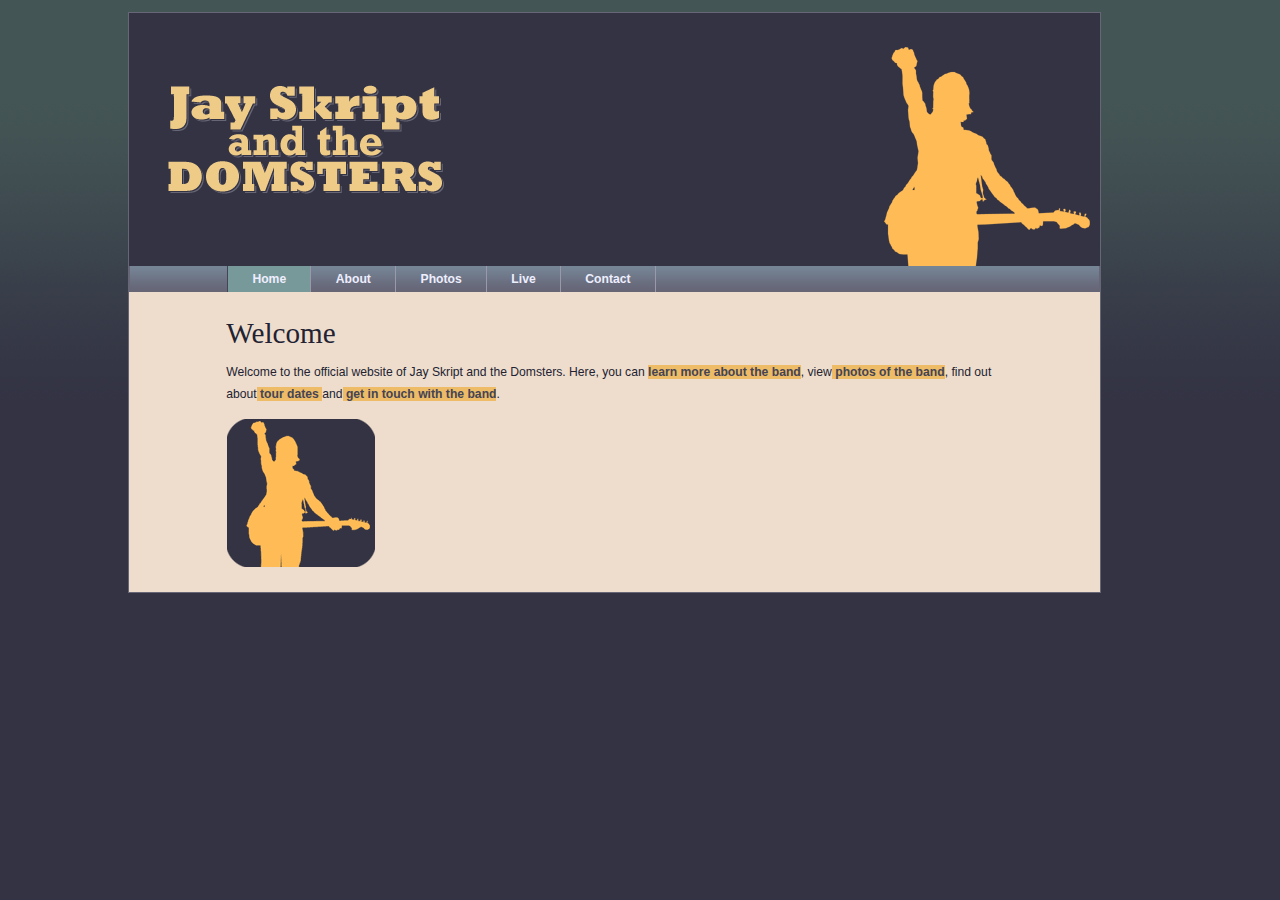
<file: index.html>
<!DOCTYPE html>
<html lang="en">
<head>
  <meta http-equiv="content-type" content="text/html; charset=utf-8" />
  <title>Jay Skript and the Domsters</title>
	  <script src="scripts/modernizr-1.6.min.js"></script>
  <link rel="stylesheet" media="screen" href="styles/basic.css" />

</head>
<body>
 <header>
 <img src="images/logo.gif" alt="Jay Skript and the Domsters"/>
<nav>
<ul>
<li><a href="index.html" class="here">Home</a></li>
 <li><a href="about.html">About</a></li>
 <li><a href="photos.html">Photos</a></li>
 <li><a href="live.html">Live</a></li>
 <li><a href="contact.html">Contact</a></li> 
 </ul>
 </nav>
 </header>
 <article>
 
 <h1>Welcome</h1>
 <p id="intro">Welcome to the official website of Jay Skript and the Domsters. Here, you can <a href="about.html">learn more about the band</a>, view<a href="photos.html"> photos of the band</a>, find out about<a href="live.html"> tour dates </a>and<a href="contact.html"> get in touch with the band</a>.
</p>
 </article>
  <script src="scripts/global.js"></script>
</body>
</html>
</file>
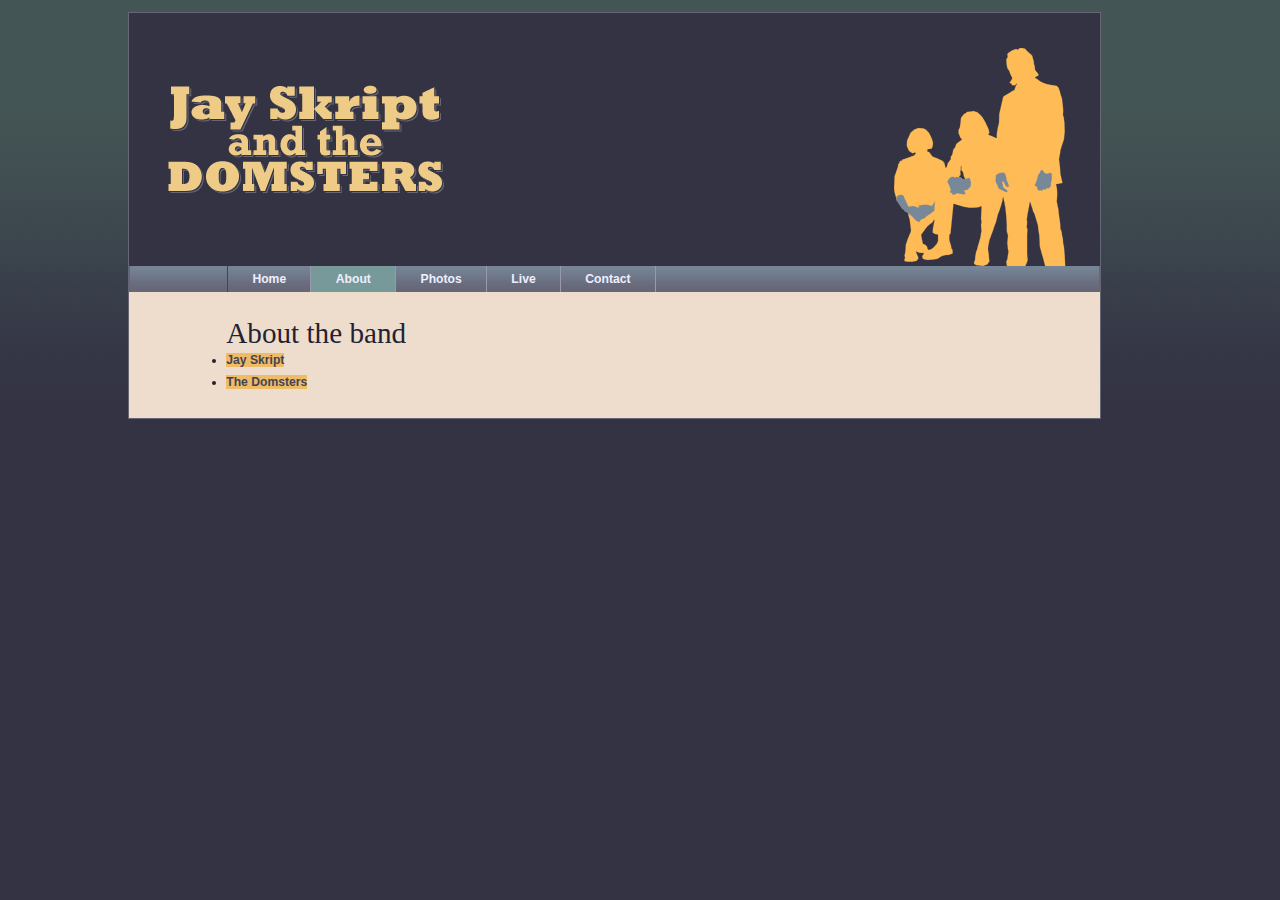
<file: about.html>
<!DOCTYPE html>
<html lang="en">
<head>
  <meta http-equiv="content-type" content="text/html; charset=utf-8" />
  <title>Jay Skript and the Domsters</title>
	 <script src="scripts/modernizr-1.6.min.js"></script>
  <link rel="stylesheet" media="screen" href="styles/basic.css" />

</head>
<body>
 <header>
 <img src="images/logo.gif" alt="Jay Skript and the Domsters"/>
<nav>
<ul>
<li><a href="index.html">Home</a></li>
 <li><a href="about.html">About</a></li>
 <li><a href="photos.html">Photos</a></li>
 <li><a href="live.html">Live</a></li>
 <li><a href="contact.html">Contact</a></li> 
 </ul>
 </nav>
 </header>
 <article>
 
 <h1>About the band</h1>
<nav>
<ul>
<li> <a href="#jay">Jay Skript</a></li>
<li> <a href="#domsters">The Domsters</a></li>
</ul>
</nav>
<section id="jay">
<h2> Jay Skript</h2>
<p>Jay Skript is going to rock your world!</p>
<p>Together with his compatriots The Domsters, Jay is set for world domination. Just you wait and see.</p>
<p>Jay Skript has been on the scene since the mid 1990s. His talent hasn't always been recognized or fully appreciated. In the early days, he was often unfavorably compared to bigger, similarly named artists.That's all in the past now.</p>
</section>
<section id="domsters">
<h2>The Domsters</h2>
<p>The Domsters have been around, in one form or another, for almost as long. It's only in the past few years that The Domsters have settled down to their current, stable line-up. Now they're a rock-solid bunch: methodical and dependable.</p>
</section>

 </article>
  <script src="scripts/global.js"></script>
</body>
</html>
</file>
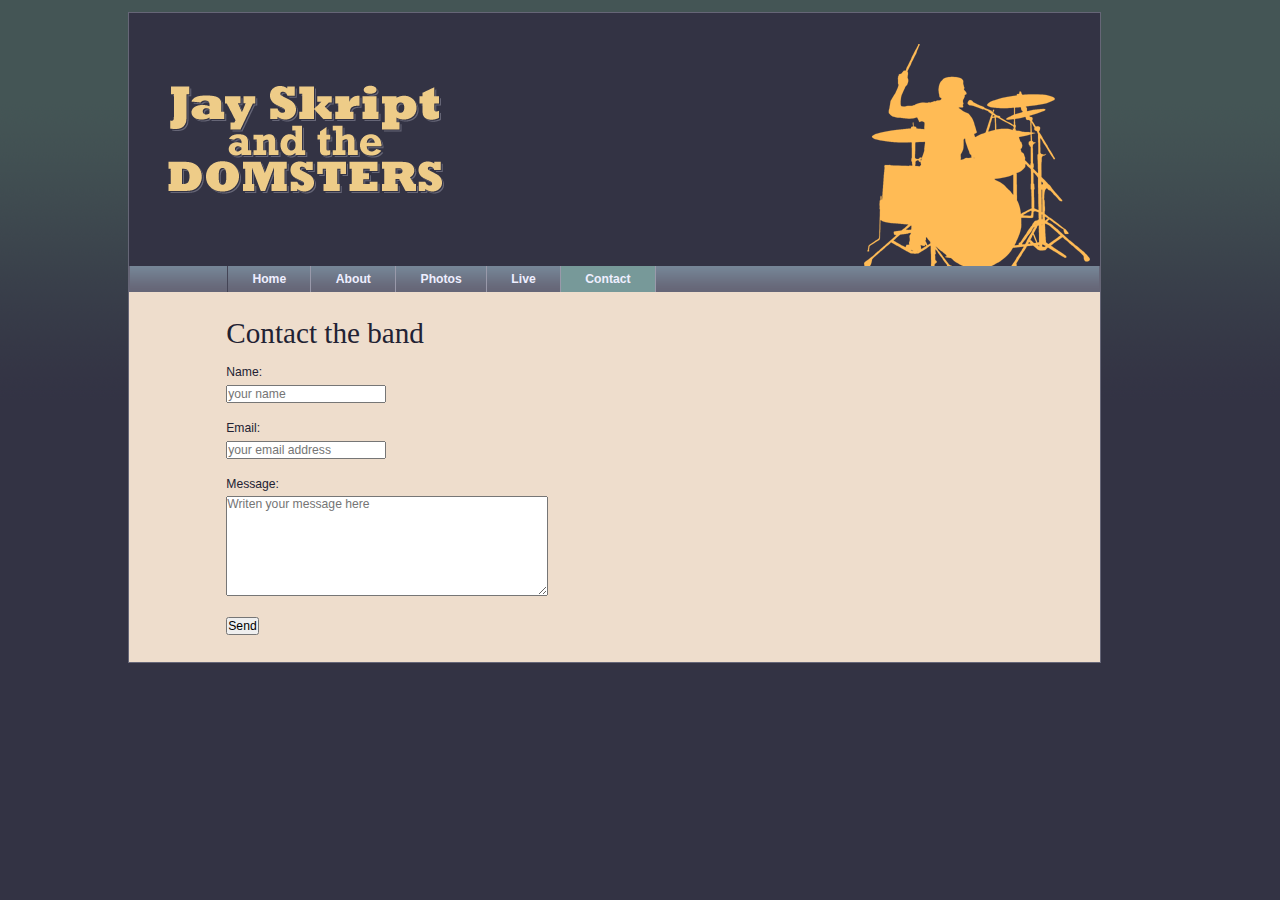
<file: contact.html>
<!DOCTYPE html>
<html lang="en">
<head>
  <meta http-equiv="content-type" content="text/html; charset=utf-8" />
  <title>Jay Skript and the Domsters</title>
	<script src="scripts/modernizr-1.6.min.js"></script>
  <link rel="stylesheet" media="screen" href="styles/basic.css" />

</head>
<body>
 <header>
 <img src="images/logo.gif" alt="Jay Skript and the Domsters"/>
<nav>
<ul>
<li><a href="index.html">Home</a></li>
 <li><a href="about.html">About</a></li>
 <li><a href="photos.html">Photos</a></li>
 <li><a href="live.html">Live</a></li>
 <li><a href="contact.html">Contact</a></li> 
 </ul>
 </nav>
 </header>
 <article>
 
 <h1>Contact the band</h1>
<form method="post" action="submit.html">
<fieldset>
<p>
<label for="name">Name:</label>
<input type="text" id="name" name="name" placeholder="your name" required/>
</p>
<p>
<label for="email">Email:</label>
<input type="email" id="email" name="email" placeholder="your email address" required/>
</p>
<p>
<label for="message">Message:</label>
<textarea cols="45" rows="7" id="message" name="message" required placeholder="Writen your message here">
</textarea>
</p>
<input type="submit" value="Send">
</fieldset>
</form>
 </article>
<script src="scripts/global.js"></script>
</body>
</html>
</file>
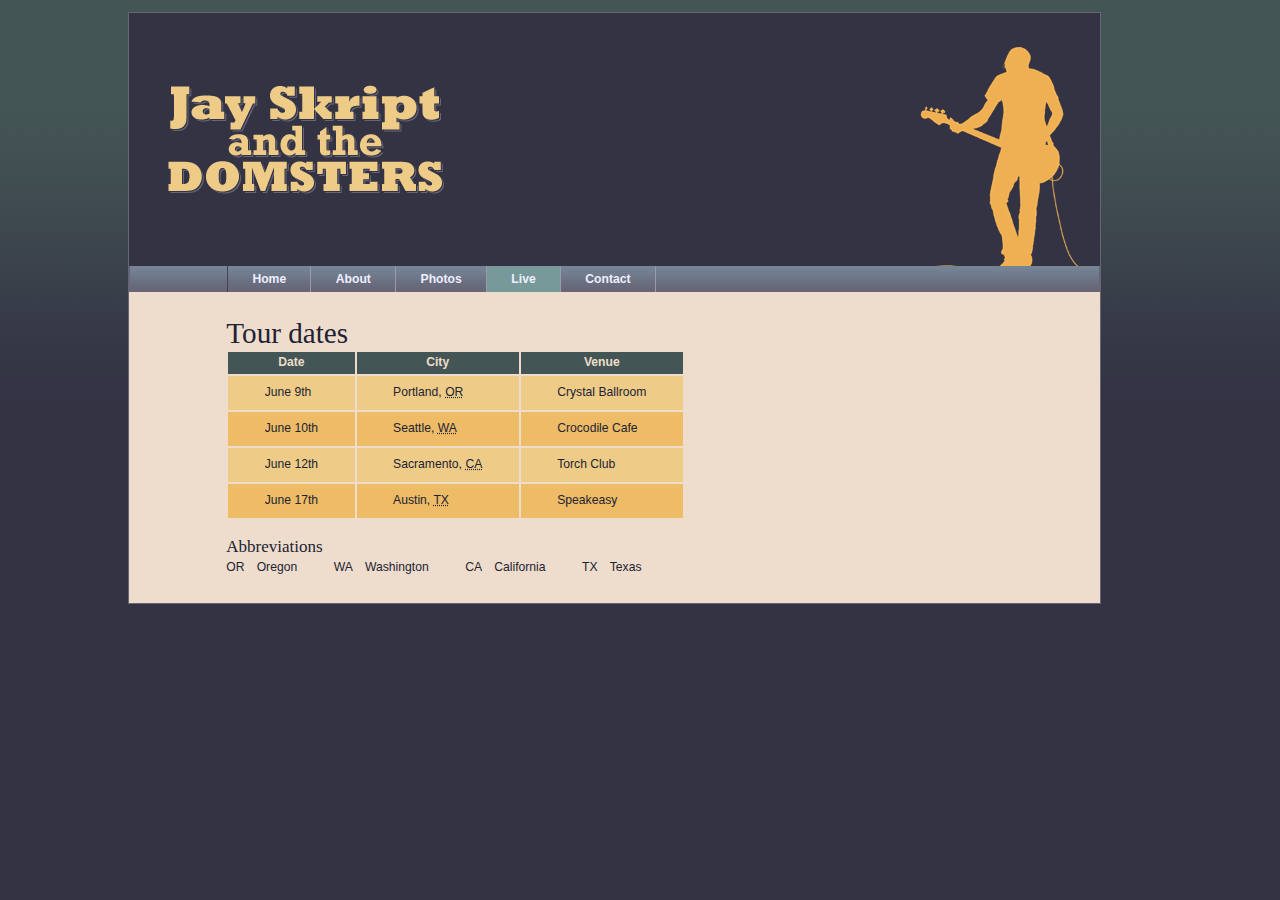
<file: live.html>
<!DOCTYPE html>
<html lang="en">
<head>
  <meta http-equiv="content-type" content="text/html; charset=utf-8" />
  <title>Jay Skript and the Domsters</title>
	<script src="scripts/modernizr-1.6.min.js"></script>
  <link rel="stylesheet" media="screen" href="styles/basic.css" />

</head>
<body>
 <header>
 <img src="images/logo.gif" alt="Jay Skript and the Domsters"/>
<nav>
<ul>
<li><a href="index.html">Home</a></li>
 <li><a href="about.html">About</a></li>
 <li><a href="photos.html">Photos</a></li>
 <li><a href="live.html">Live</a></li>
 <li><a href="contact.html">Contact</a></li> 
 </ul>
 </nav>
 </header>
 <article>
 
<h1>Tour dates</h1>
<table summary="when and where you can see the band">
<thead>
      <tr>
        <th>Date</th>
        <th>City</th>
        <th>Venue</th>
      </tr>
      </thead>
      <tbody>
      <tr>
        <td>June 9th</td>
        <td>Portland, <abbr title="Oregon">OR</abbr></td>
        <td>Crystal Ballroom</td>
      </tr>
      <tr>
        <td>June 10th</td>
        <td>Seattle, <abbr title="Washington">WA</abbr></td>
        <td>Crocodile Cafe</td>
      </tr>
      <tr>
        <td>June 12th</td>
        <td>Sacramento, <abbr title="California">CA</abbr></td>
        <td>Torch Club</td>
      </tr>
      <tr>
        <td>June 17th</td>
        <td>Austin, <abbr title="Texas">TX</abbr></td>
        <td>Speakeasy</td>
      </tr>
      </tbody>
    </table>
  </article>
  <script src="scripts/global.js"></script>
</body>
</html>
</file>
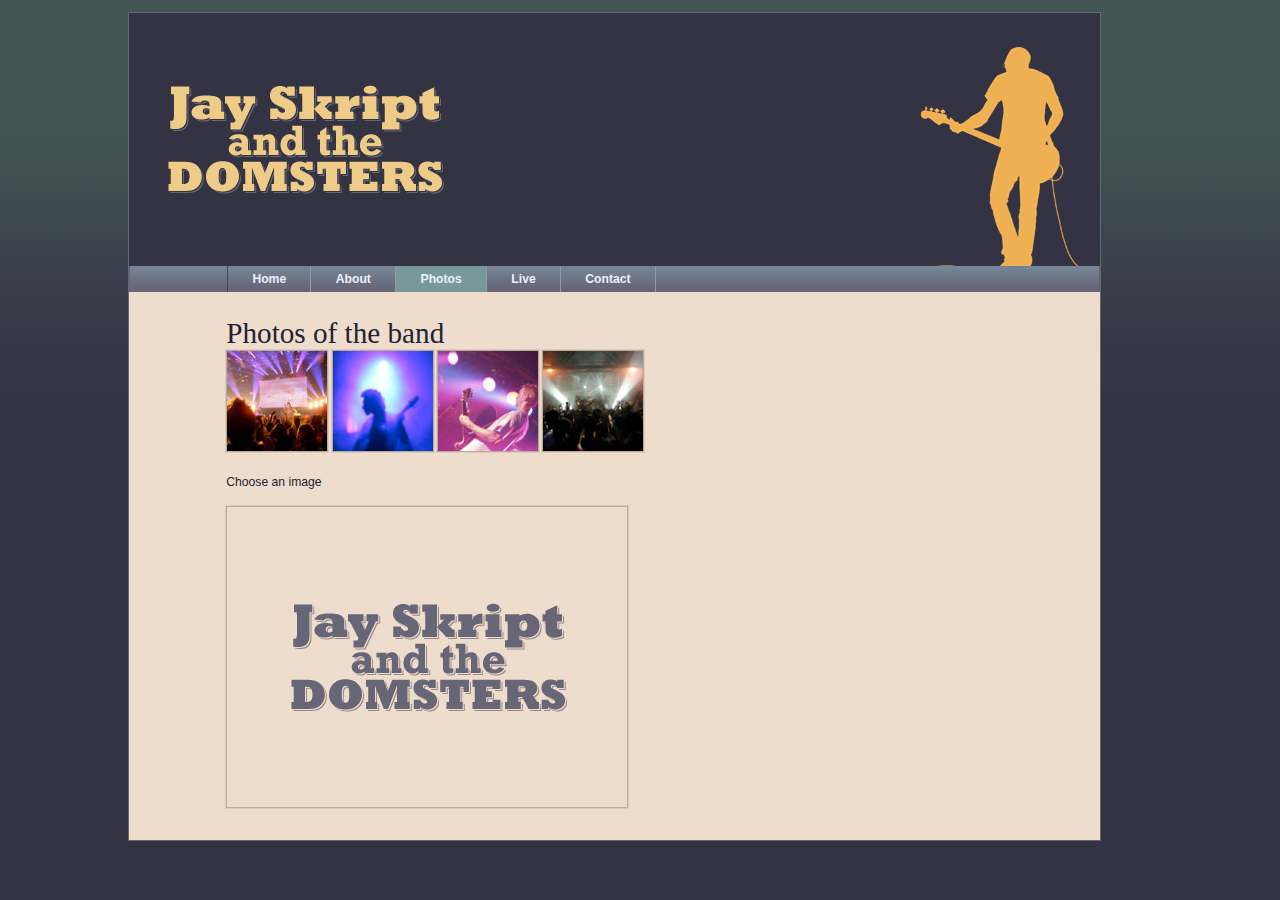
<file: photos.html>
<!DOCTYPE html>
<html lang="en">
<head>
  <meta http-equiv="content-type" content="text/html; charset=utf-8" />
  <title>Jay Skript and the Domsters</title>
	  <script src="scripts/modernizr-1.6.min.js"></script>
  <link rel="stylesheet" media="screen" href="styles/basic.css" />

</head>
<body>
 <header>
 <img src="images/logo.gif" alt="Jay Skript and the Domsters"/>
<nav>
<ul>
<li><a href="index.html">Home</a></li>
 <li><a href="about.html">About</a></li>
 <li><a href="photos.html">Photos</a></li>
 <li><a href="live.html">Live</a></li>
 <li><a href="contact.html">Contact</a></li> 
 </ul>
 </nav>
 </header>
 <article>
 
<h1>Photos of the band</h1>
<ul id="imagegallery">
 <li>
<a href="images/photos/concert.jpg" title="The crowd goes wild">
<img src="images/photos/thumbnail_concert.jpg" alt="the band in concert" />
 </a>
</li>
 <li>
<a href="images/photos/bassist.jpg" title="An atmospheric moment">
<img src="images/photos/thumbnail_bassist.jpg" alt="the bassist" />
</a>
 </li>
<li>
<a href="images/photos/guitarist.jpg" title="Rocking out">
<img src="images/photos/thumbnail_guitarist.jpg" alt="the guitarist" />
</a>
</li>
<li>
<a href="images/photos/crowd.jpg" title="Encore! Encore!">
<img src="images/photos/thumbnail_crowd.jpg" alt="the audience" />
</a>
</li>
</ul>
</article>
  <script src="scripts/global.js"></script>
</body>
</html>
</file>
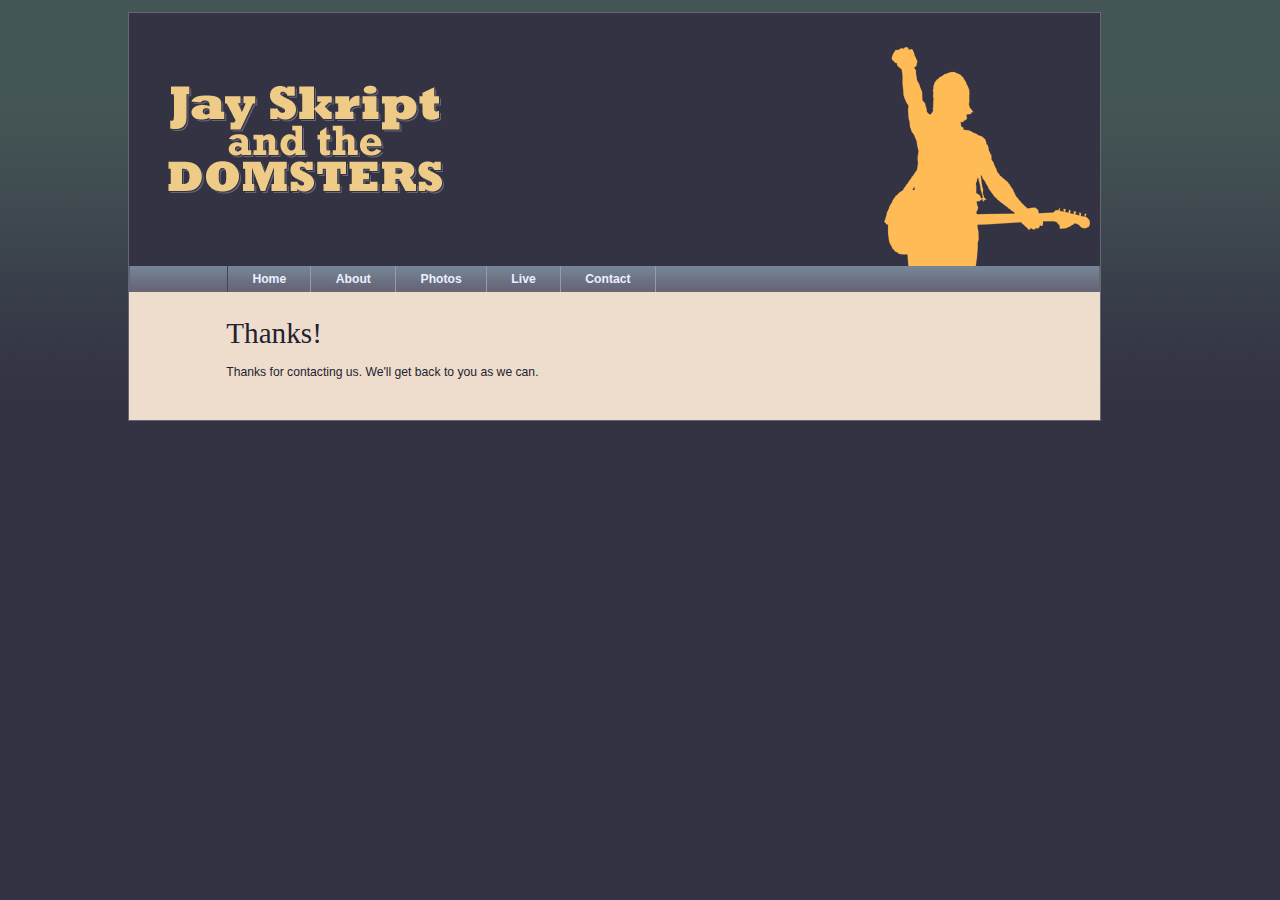
<file: submit.html>
<!DOCTYPE html>
<html lang="en">
<head>
  <meta http-equiv="content-type" content="text/html; charset=utf-8" />
  <title>Jay Skript and the Domsters</title>
	<script src="scripts/modernizr-1.6.min.js"></script>
   <link rel="stylesheet" media="screen" href="styles/basic.css">

</head>
<body>
 <header>
 <img src="images/logo.gif" alt="Jay Skript and the Domsters"/>
<nav>
<ul>
<li><a href="index.html">Home</a></li>
 <li><a href="about.html">About</a></li>
 <li><a href="photos.html">Photos</a></li>
 <li><a href="live.html">Live</a></li>
 <li><a href="contact.html">Contact</a></li> 
 </ul>
 </nav>
 </header>
 <article>
 
 <h1>Thanks!</h1>
<p>Thanks for contacting us. We'll get back to you as we can.</p>
 </article>

</body>
</html>
</file>
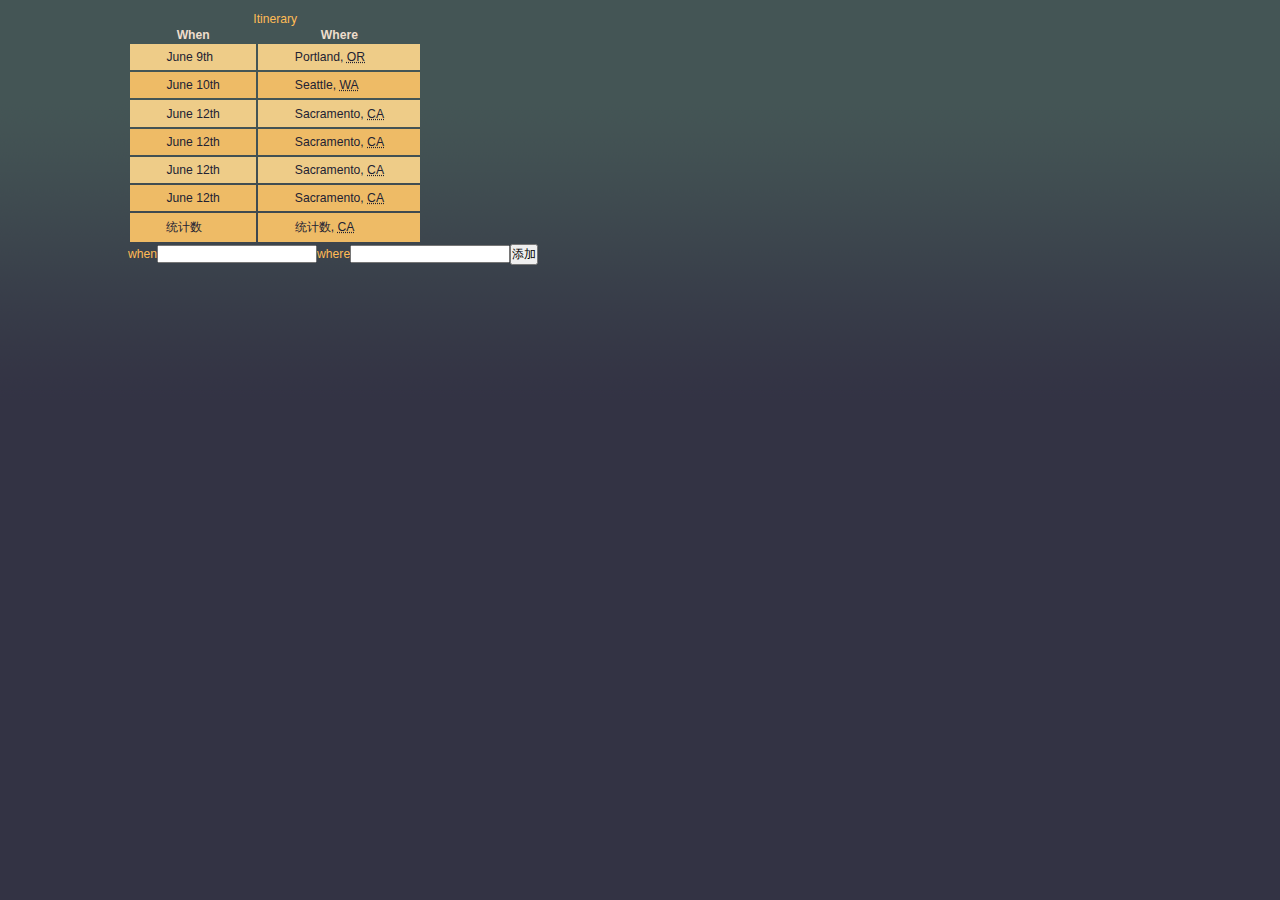
<file: Untitled-1.html>
<!DOCTYPE html PUBLIC "-//W3C//DTD XHTML 1.0 Transitional//EN" "http://www.w3.org/TR/xhtml1/DTD/xhtml1-transitional.dtd">
<html xmlns="http://www.w3.org/1999/xhtml">
<head>
<meta http-equiv="Content-Type" content="text/html; charset=utf-8" />
<title>无标题文档</title>

	 <script src="scripts/modernizr-1.6.min.js"></script>
  <link rel="stylesheet" media="screen" href="styles/basic.css" />
<style>
tbody tr:nth-child(odd){ background:#c93;}
tbody tr:nth-child(even){ background:#9cc;}
tbody tr:hover{ background:default;}
</style>
<script>
window.onload=function(){
	var tbd=document.getElementsByTagName("tbody");
	var trs=tbd[0].getElementsByTagName("tr");
	for (var i=0;i<trs.length;i=i+2){
		trs[i].className="odd";
		}
		for( var i=0;i<trs.length;i++){
			trs[i].onmouseover=function(){
				this,style.background="red"
				};
				trs[i].onmouseover=function(){
				this,style.background=""}
			}
			var oWhen=document.getElementById("when");
			var oWhere=document.getElementById("where");
			var oAdd=document.getElementById("add");
			oAdd.onclick=function(){
				var sWhen=oWhen.value;
				var sWhere=oWhere.value;
				var oTr=document.createElement("tr");
				var oTd=document.createElement("td");
				oTd.innerHTML=sWhen;
				oTr.appendChild(oTd);
				var oTdwhere=document.createElement("td");
				oTdwhere.innerHTML=sWhere;
				oTr.appendChild(oTdwhere);
				tbd[0].appendChild(oTr);
				}
	}
	


</script>


</head>
<body>
  <table>
    <caption>Itinerary</caption>
    <thead>
    <tr>
      <th>When</th>
      <th>Where</th>
    </tr>
    </thead>
    <tbody>
    <tr>
      <td>June 9th</td>
      <td>Portland, <abbr title="Oregon">OR</abbr></td>
    </tr>
    <tr>
      <td>June 10th</td>
      <td>Seattle, <abbr title="Washington">WA</abbr></td>
    </tr>
    <tr>
      <td>June 12th</td>
      <td>Sacramento, <abbr title="California">CA</abbr></td>
    </tr>
    <tr>
      <td>June 12th</td>
      <td>Sacramento, <abbr title="California">CA</abbr></td>
    </tr>
    <tr>
      <td>June 12th</td>
      <td>Sacramento, <abbr title="California">CA</abbr></td>
    </tr>
    <tr>
      <td>June 12th</td>
      <td>Sacramento, <abbr title="California">CA</abbr></td>
    </tr>
    </tbody>
   <tfoot>
    <tr>
      <td>统计数</td>
      <td>统计数, <abbr title="California">CA</abbr></td>
    </tr>
    </tfoot>
  </table>
  <p>when<input type="text" id="when">where<input type="text" id="where"><input type="button" value="添加" id="add">
</body>
</html>
</file>
<file: styles/basic.css>
@import url(layout.css);
@import url(color.css);
@import url(typography.css);
</file>
